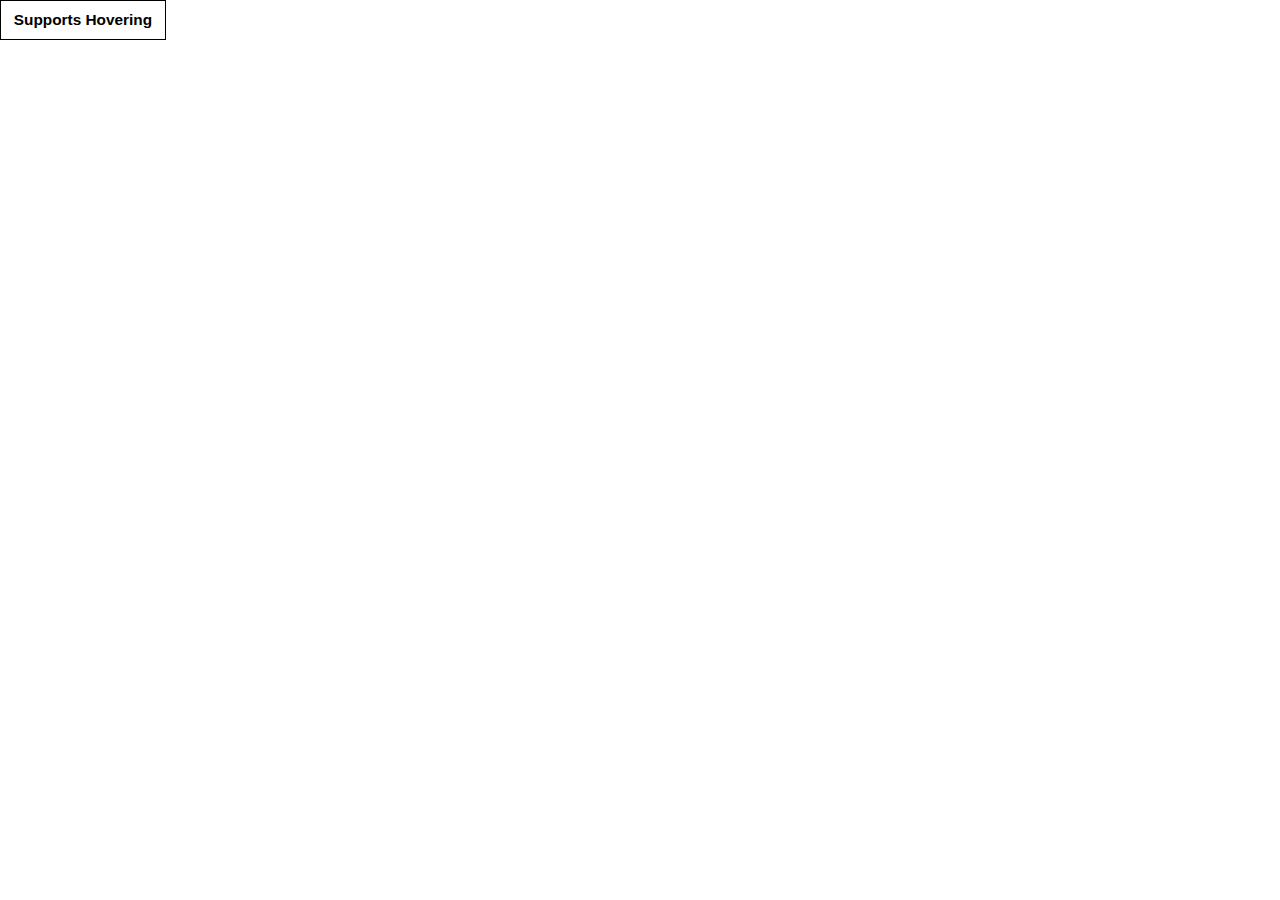
<file: media-features-showcase/index.html>
<!doctype html>

<html lang="en">
<head>
  <meta charset="utf-8">
  <title>Media-Features Showcase</title>
  <link href="style.css" rel="stylesheet">
  <script src="https://ajax.googleapis.com/ajax/libs/jquery/1.12.0/jquery.min.js"></script>
  <script src="mq4-hover-shim.js" type="text/javascript"></script>
</head>
<body>
  <div>
    <button type="button" class="vclButton">
      <div class="vclIcogram">
        <span id="buttonLabel" class="vclText">Doesn't supports Hovering</span>
      </div>
    </button>
  </div>

  <script>
    try{
      var hoverSupport = window.mq4HoverShim.supportsTrueHover();
      if (hoverSupport) {
        document.body.className = "hoverSupport";
        document.getElementById("buttonLabel").innerHTML = "Supports Hovering";
      } else {
        document.getElementById("buttonLabel").innerHTML = "Doesn't supports Hovering";
      }
      console.log('Hoversupport: ' + hoverSupport);
    } catch(e) {
      console.log(e.name + ': ' + e.message);
    }
  </script>
</body>
</html>
</file>
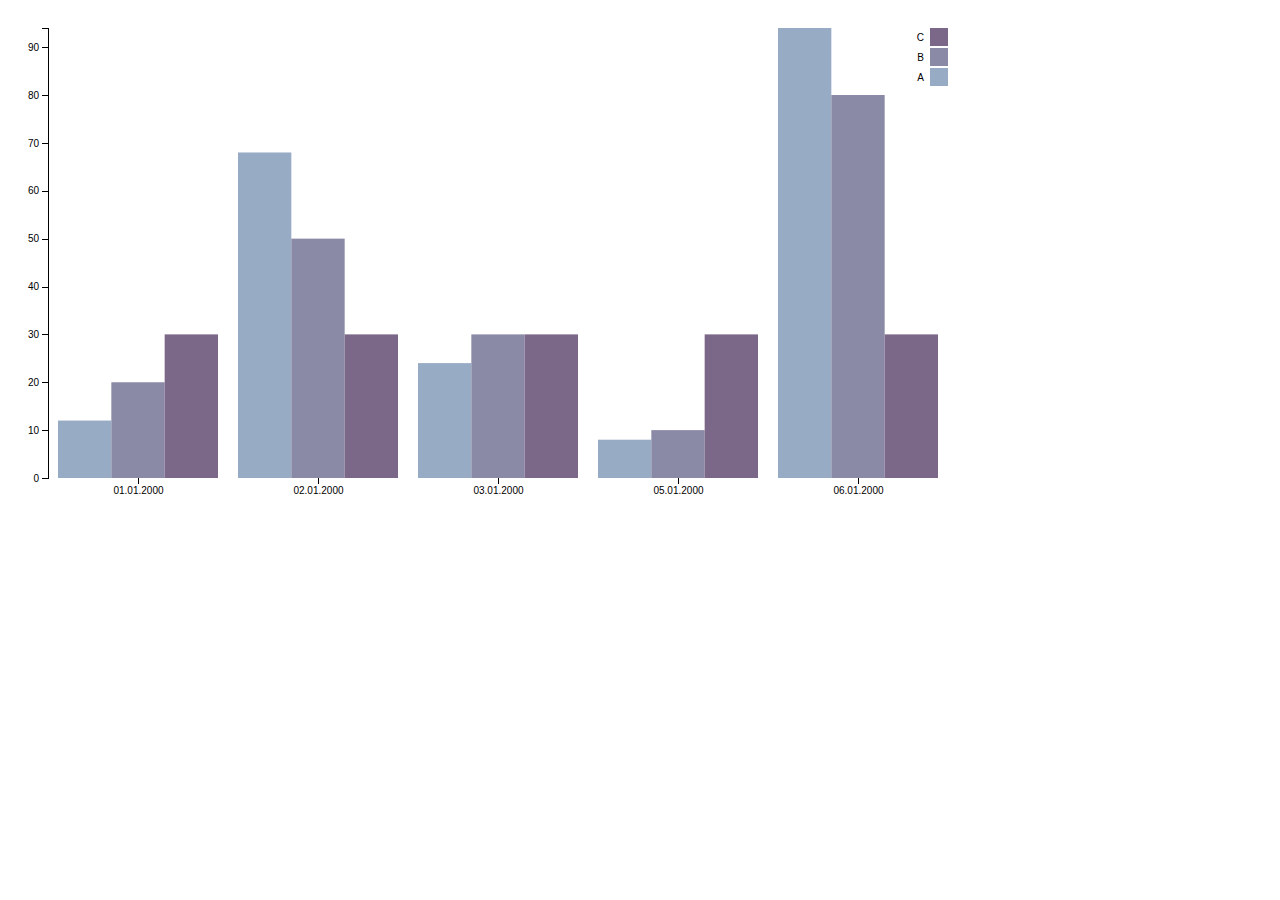
<file: multi-barchart/index.html>
<meta charset="utf-8">
<title>Multi-Barchart</title>
<style>

body {
  font: 10px sans-serif;
}

.axis path,
.axis line {
  fill: none;
  stroke: #000;
  shape-rendering: crispEdges;
}

.bar {
  fill: steelblue;
}

.x.axis path {
  display: none;
}

div.tooltip {   
  position: absolute;           
  text-align: center;           
  width: 60px;                  
  height: 28px;                 
  padding: 2px;             
  font: 12px sans-serif;        
  background: lightsteelblue;   
  border: 0px;      
  border-radius: 8px;           
  pointer-events: none;         
}

</style>
<script src = "d3.min.js"></script>
<body>
    <script src = "barcharts.js"></script>
</body>
</file>
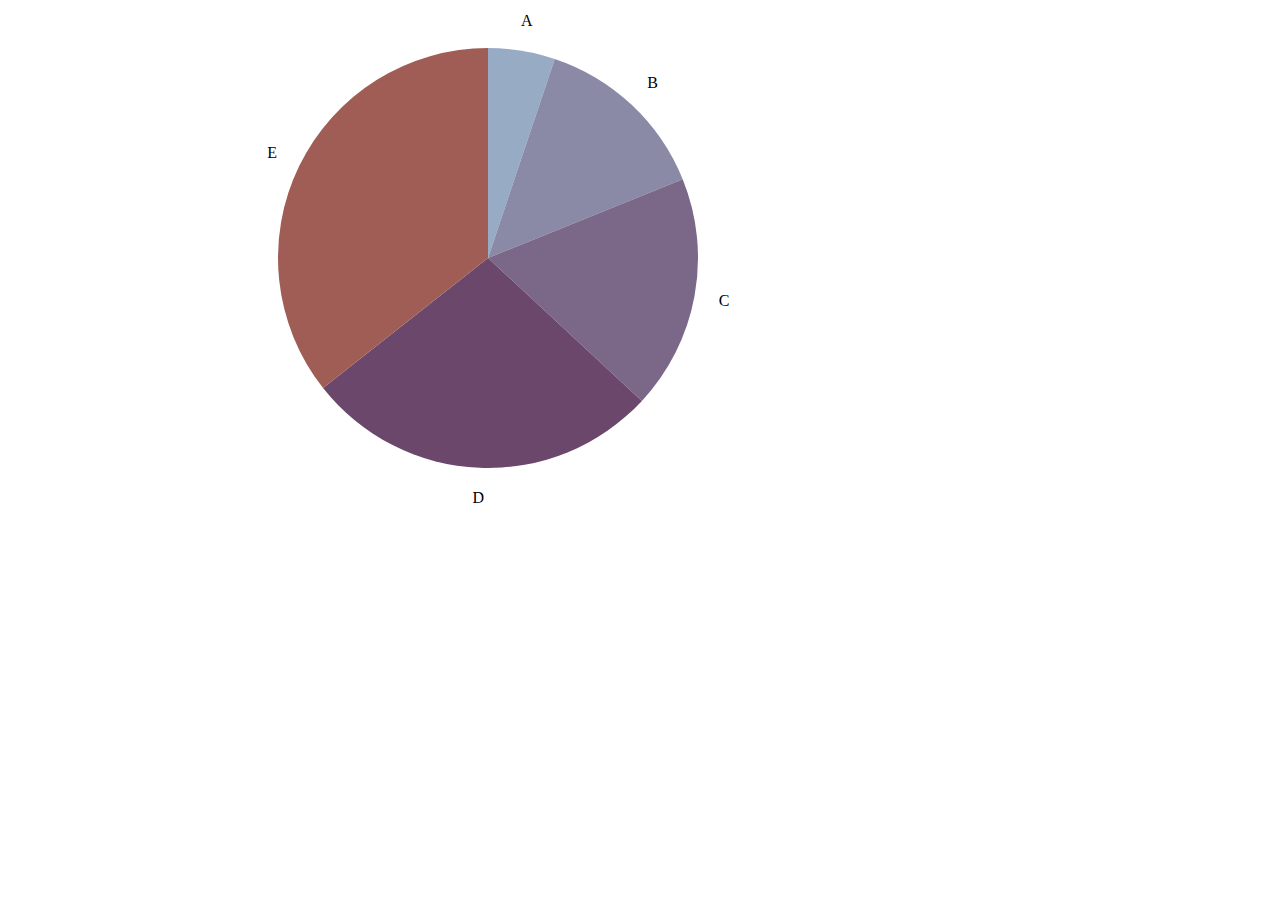
<file: piechart/index.html>
<meta charset="utf-8">
<title>Piechart</title>
<style>
div.tooltip {   
  position: absolute;           
  text-align: center;           
  width: 60px;                  
  height: 28px;                 
  padding: 2px;             
  font: 12px sans-serif;        
  background: lightsteelblue;   
  border: 0px;      
  border-radius: 8px;           
  pointer-events: none;         
}
</style>
<script src = "d3.min.js"></script>
<body>
    <script src = "piecharts.js"></script>
</body>
</file>
